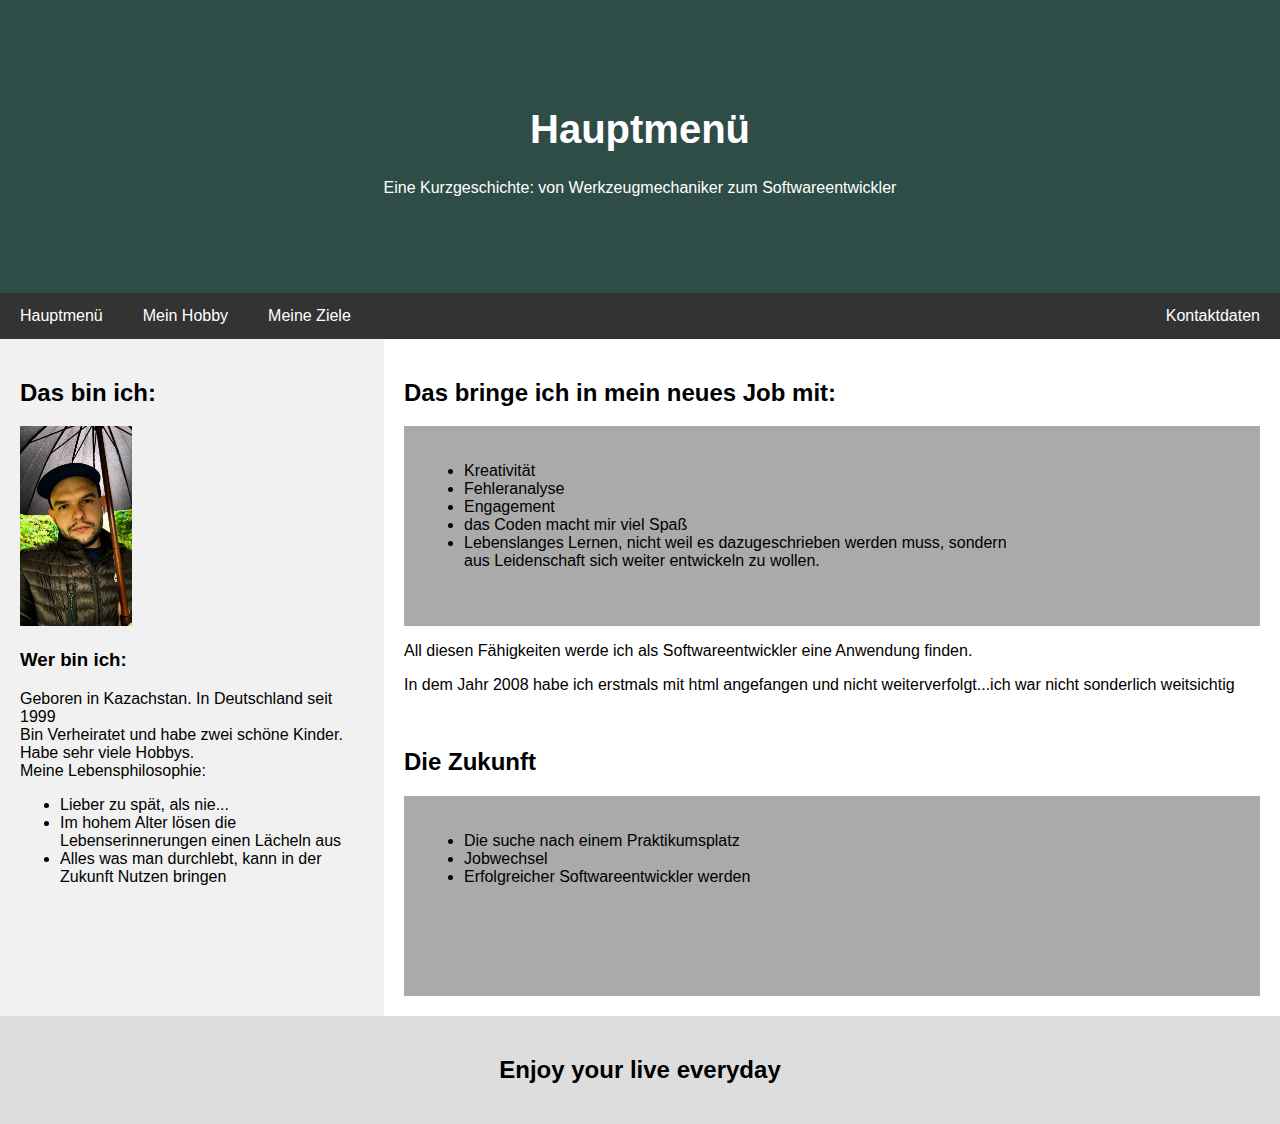
<file: index.html>
<!DOCTYPE html>
<html lang="en">

<!--[if lt IE 7 ]><html class="ie ie6" lang="en"> <![endif]-->
<!--[if IE 7 ]><html class="ie ie7" lang="en"> <![endif]-->
<!--[if IE 8 ]><html class="ie ie8" lang="en"> <![endif]-->
<!--[if (gte IE 9)|!(IE)]><!--> <!--<![endif]-->
<head>

  <!-- Basic Page Needs
================================================== -->
<meta charset="utf-8">
<title>Mein Portfolio</title>
<meta name="description" content="Eigenwerbung, Portfolio von Stefan | it-focht.com">
<meta name="author" content="www.it-focht.com">



<html xmlns="http://www.w3.org/1999/xhtml"></html>
    <meta charset="UTF-8">
    <meta http-equiv="X-UA-Compatible" content="IE=edge">
    <meta name="viewport" content="width=device-width, initial-scale=1.0">
    <link rel="stylesheet" href="index.css">
</head>

<body>
<header>
    <div class="header" >
        <h1>Hauptmenü</h1>
        <p>Eine Kurzgeschichte: von Werkzeugmechaniker zum Softwareentwickler </p>
      </div>
</header>
<nav>
    <div class="navbar">
        <a href="index.html">Hauptmenü</a>
        <a href="hobby.html">Mein Hobby</a>
        <a href="meineziele.html">Meine Ziele</a>
        <a href="#" class="right">Kontaktdaten</a>
      </div>
</nav>

<div class="row">
    <div class="side">
      <h2>Das bin ich:<br></h2>
      <img src="ich.jpeg" style="height: 200px; width: auto; ">
      <h3>Wer bin ich:</h3>
      <p>Geboren in Kazachstan. In Deutschland seit 1999<br>
     Bin Verheiratet und habe zwei schöne Kinder. Habe sehr viele Hobbys.<br>
    Meine Lebensphilosophie:<br>
    <ul>
      <li>Lieber zu spät, als nie...</li>
      <li>Im hohem Alter lösen die Lebenserinnerungen einen Lächeln aus </li>
      <li>Alles was man durchlebt, kann in der Zukunft Nutzen bringen</li>
    </ul>
    </p>
    </div>
    <div class="main">
      <h2>Das bringe ich in mein neues Job mit:</h2>
      <div class="fakeimg" style="height:200px;">
        <ul>
          <li>Kreativität</li>
          <li>Fehleranalyse</li>
          <li>Engagement</li>
          <li>das Coden macht mir viel Spaß</li>
          <li>Lebenslanges Lernen, nicht weil es dazugeschrieben werden muss, sondern<br>aus Leidenschaft sich weiter entwickeln zu wollen.</li>
        </ul>
        </div>
      <p>All diesen Fähigkeiten werde ich als Softwareentwickler eine Anwendung finden.</p>
      <p>In dem Jahr 2008 habe ich erstmals mit html angefangen und nicht weiterverfolgt...ich war nicht sonderlich weitsichtig</p>
      <br>
      <h2>Die Zukunft</h2>
      <div class="fakeimg" style="height:200px;">
        <ul>
          <li>Die suche nach einem Praktikumsplatz</li>
          <li>Jobwechsel</li>
          <li>Erfolgreicher Softwareentwickler werden</li>
        </ul>
        </div>
    </div>
  </div>
    
  <footer>
    <div class="footer">
        <h2>Enjoy your live everyday </h2>
      </div>
  </footer>
</body>
</html>
</file>
<file: index.css>
* {
    box-sizing: border-box;
  }
  
  body {
    font-family: Arial, Helvetica, sans-serif;
    margin: 0;
  }
  
  /* Style the header */
  .header {
    padding: 80px;
    text-align: center;
    background: #2f4d47;
    color: white;
  }
  
  /* Increase the font size of the h1 element */
  .header h1 {
    font-size: 40px;
  }
  
  /* Style the top navigation bar */
  .navbar {
    overflow: hidden;
    background-color: #333;
  }
  
  /* Style the navigation bar links */
  .navbar a {
    float: left;
    display: block;
    color: white;
    text-align: center;
    padding: 14px 20px;
    text-decoration: none;
  }
  
  /* Right-aligned link */
  .navbar a.right {
    float: right;
  }
  
  /* Change color on hover */
  .navbar a:hover {
    background-color: #ddd;
    color: black;
  }
  
  /* Column container */
  .row {  
    display: flex;
    flex-wrap: wrap;
  }
  
  /* Create two unequal columns that sits next to each other */
  /* Sidebar/left column */
  .side {
    flex: 30%;
    background-color: #f1f1f1;
    padding: 20px;
  }
  
  /* Main column */
  .main {   
    flex: 70%;
    background-color: white;
    padding: 20px;
  }
  
  /* Fake image, just for this example */
  .fakeimg {
    background-color: #aaa;
    width: 100%;
    padding: 20px;
  }
  
  /* Responsive layout - when the screen is less than 700px wide, make the two columns stack on top of each other instead of next to each other */
  @media screen and (max-width: 700px) {
    .row {   
      flex-direction: column;
    }
  }
  
  /* Responsive layout - when the screen is less than 400px wide, make the navigation links stack on top of each other instead of next to each other */
  @media screen and (max-width: 400px) {
    .navbar a {
      float: none;
      width:100%;
    }
  }

  .footer {
    padding: 20px; 
    text-align: center; 
    background: #ddd; 
  }
</file>
